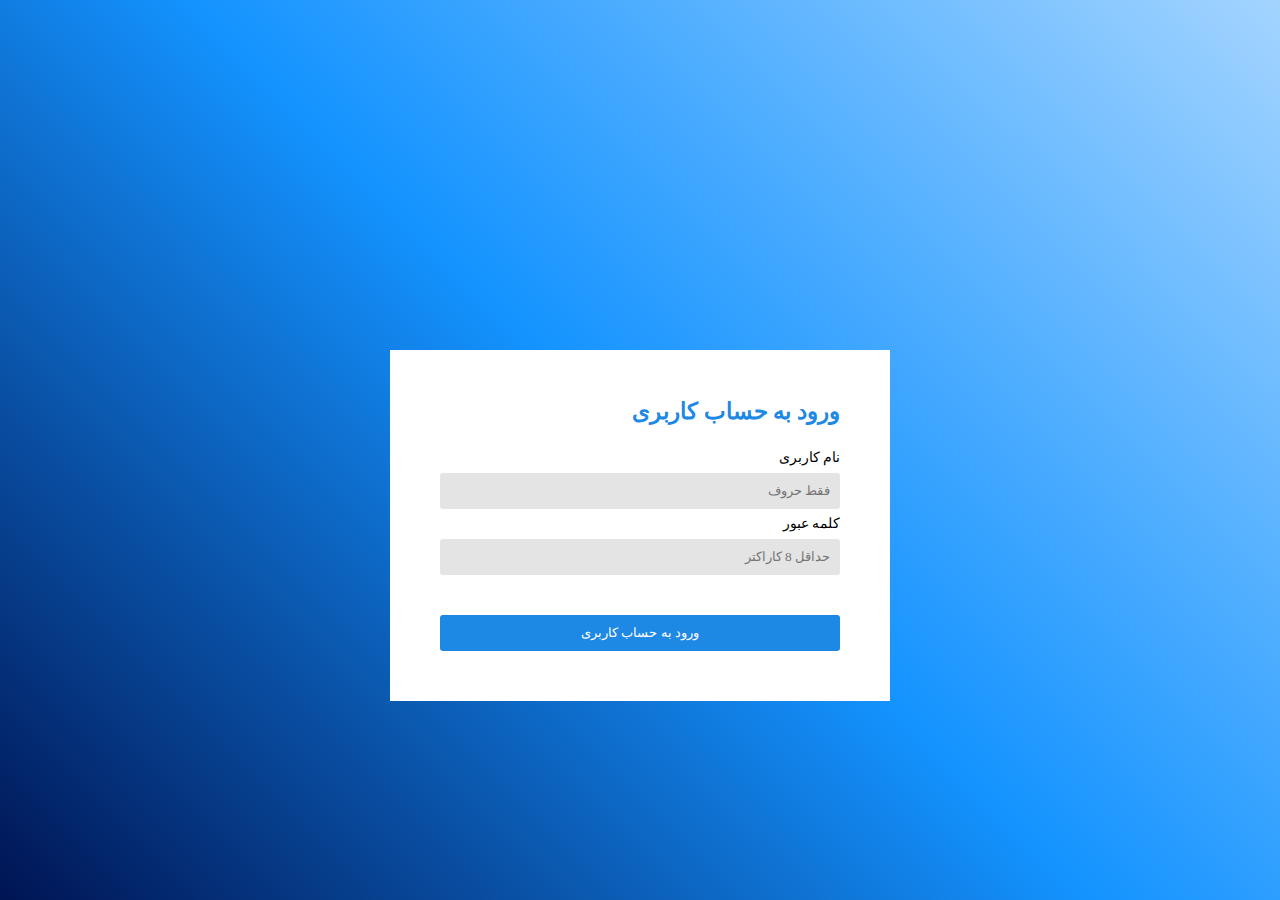
<file: index.html>
<!DOCTYPE html>
<html lang="en">
  <head>
    <meta charset="UTF-8" />
    <meta name="viewport" content="width=device-width, initial-scale=1.0" />
    <title>Welcome</title>
    <link rel="stylesheet" href="Styles/style.css" />
  </head>
  <body>
    <section id="login">
      <h1 id="title">ورود به حساب کاربری</h1>
      <form action="#">
        <div id="unamecontainer">
          <label for="uname" class="labels">نام کاربری</label>
          <input type="text" placeholder="فقط حروف" id="uname" class="input" />
        </div>

        <div id="pwordcontainer">
          <label for="pword" class="labels">کلمه عبور</label>
          <input
            type="password"
            placeholder="حداقل 8 کاراکتر"
            id="pword"
            class="input pwordinput"
          />
          <img src="imgs/visi.png" alt="passwordon" id="eyeimg" />
        </div>

        <input type="submit" class="btn" value="ورود به حساب کاربری" />
      </form>
    </section>

    <script src="/scripts/scripts.js"></script>
  </body>
</html>
</file>
<file: Styles/style.css>
@import url(/Styles/reset.css);

body , * {
    font-family: Vazir;
    src: url('Vazir-Regular.eot');
    src: url('Vazir-Regular.eot?#iefix') format('embedded-opentype'),
         url('Vazir-Regular.woff2') format('woff2'),
         url('Vazir-Regular.woff') format('woff'),
         url('Vazir-Regular.ttf') format('truetype');
    font-weight: normal;
    font-style: normal;
}
body {
    direction: rtl;
    background: linear-gradient(
      45deg,
      rgba(0, 20, 83, 1) 0%,
      rgba(20, 147, 255, 1) 50%,
      rgba(163, 212, 255, 1) 100%
    );
    background-repeat: no-repeat;
    background-attachment: fixed;
    box-sizing: border-box;
    
    
  }
  

#login  {
    width: 400px;
    margin:350px auto 0px auto;
    background-color: #fff;
    padding: 50px;
}

#login .labels  {
    display: block;
    padding: 8px 0px;
    font-size: 14px;

}

#login form {
    margin-top: 20px;
    
}

#login #title   {
    font-weight: bold;
    color: #1e88e5;
    font-size: 23px;
}

#login .input   {
    width: 100%;
    border: none;
    background-color: #e4e4e4;
    padding: 10px;
    border-radius: 3px;
    box-sizing: border-box;
}

#login .input:focus {
    outline: none;
    background-color: #e0e0e0;
}

#login .btn {
    width: 100%;
    margin-top: 40px;
    padding: 10px;
    border: none;
    border-radius: 3px;
    background-color: #1e88e5;
    color: #fff;
    transition: 0.4s;
}

#login .btn:hover  {
    background-color: #016ece;
    transition: 0.4s;
    cursor: pointer;

}

#pwordcontainer {
    position: relative;
}

#pwordcontainer #eyeimg {
    width: 18px;
    opacity: 0.6;
    position: absolute;
    bottom: 10px;
    left: 10px;
    display: none;
}

#pwordcontainer #eyeimg:hover   {
    opacity: 0.8;
    cursor: pointer;
}
</file>
